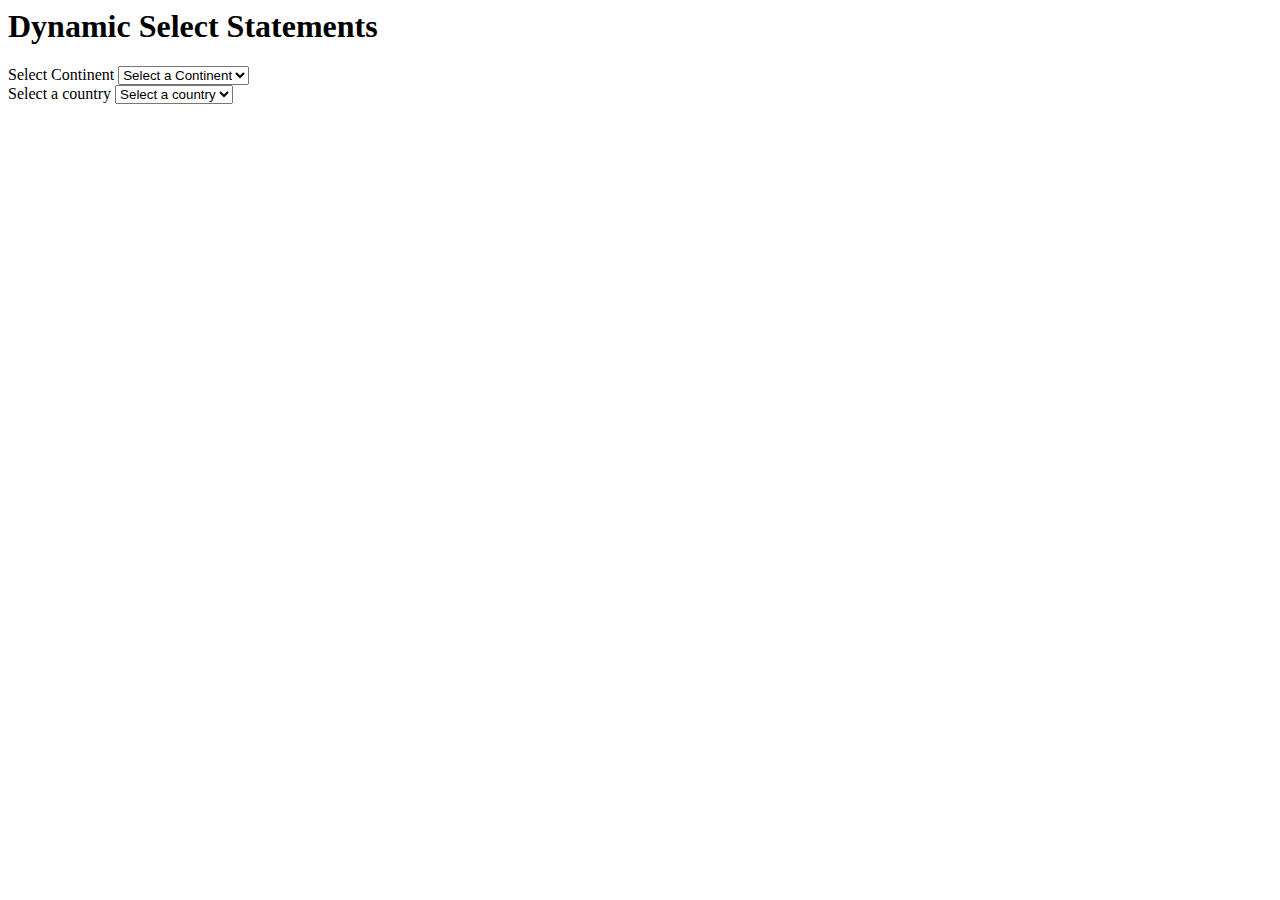
<file: KonSchool_Desktop/dynamic.html>
<html> 
  <head> 
    <meta http-equiv="content-type" content="text/xhtml; charset=utf-8" /> 
    <title>Dynamic Select Statements</title> 
<script type="text/javascript">
 //<![CDATA[ 
 // array of possible countries in the same order as they appear in the country selection list 
 var countryLists = new Array(4) 
 countryLists["empty"] = ["Select a Country"]; 
 countryLists["North America"] = ["Canada", "United States", "Mexico"]; 
 countryLists["South America"] = ["Brazil", "Argentina", "Chile", "Ecuador"]; 
 countryLists["Asia"] = ["Russia", "China", "Japan"]; 
 countryLists["Europe"]= ["Britain", "France", "Spain", "Germany"]; 
 /* CountryChange() is called from the onchange event of a select element. 
 * param selectObj - the select object which fired the on change event. 
 */ 
 function countryChange(selectObj) { 
 // get the index of the selected option 
 var idx = selectObj.selectedIndex; 
 // get the value of the selected option 
 var which = selectObj.options[idx].value; 
 // use the selected option value to retrieve the list of items from the countryLists array 
 cList = countryLists[which]; 
 // get the country select element via its known id 
 var cSelect = document.getElementById("country"); 
 // remove the current options from the country select 
 var len=cSelect.options.length; 
 while (cSelect.options.length > 0) { 
 cSelect.remove(0); 
 } 
 var newOption; 
 // create new options 
 for (var i=0; i<cList.length; i++) { 
 newOption = document.createElement("option"); 
 newOption.value = cList[i];  // assumes option string and value are the same 
 newOption.text=cList[i]; 
 // add the new option 
 try { 
 cSelect.add(newOption);  // this will fail in DOM browsers but is needed for IE 
 } 
 catch (e) { 
 cSelect.appendChild(newOption); 
 } 
 } 
 } 
//]]>
</script>
</head>
<body>
  <noscript>This page requires JavaScript be available and enabled to function properly</noscript>
  <h1>Dynamic Select Statements</h1>
  <label for="continent">Select Continent</label>
  <select id="continent" onchange="countryChange(this);">
    <option value="empty">Select a Continent</option>
    <option value="North America">North America</option>
    <option value="South America">South America</option>
    <option value="Asia">Asia</option>
    <option value="Europe">Europe</option>
  </select>
  <br/>
  <label for="country">Select a country</label>
  <select id="country">
    <option value="0">Select a country</option>
  </select>
</body>
 </html>
</file>
